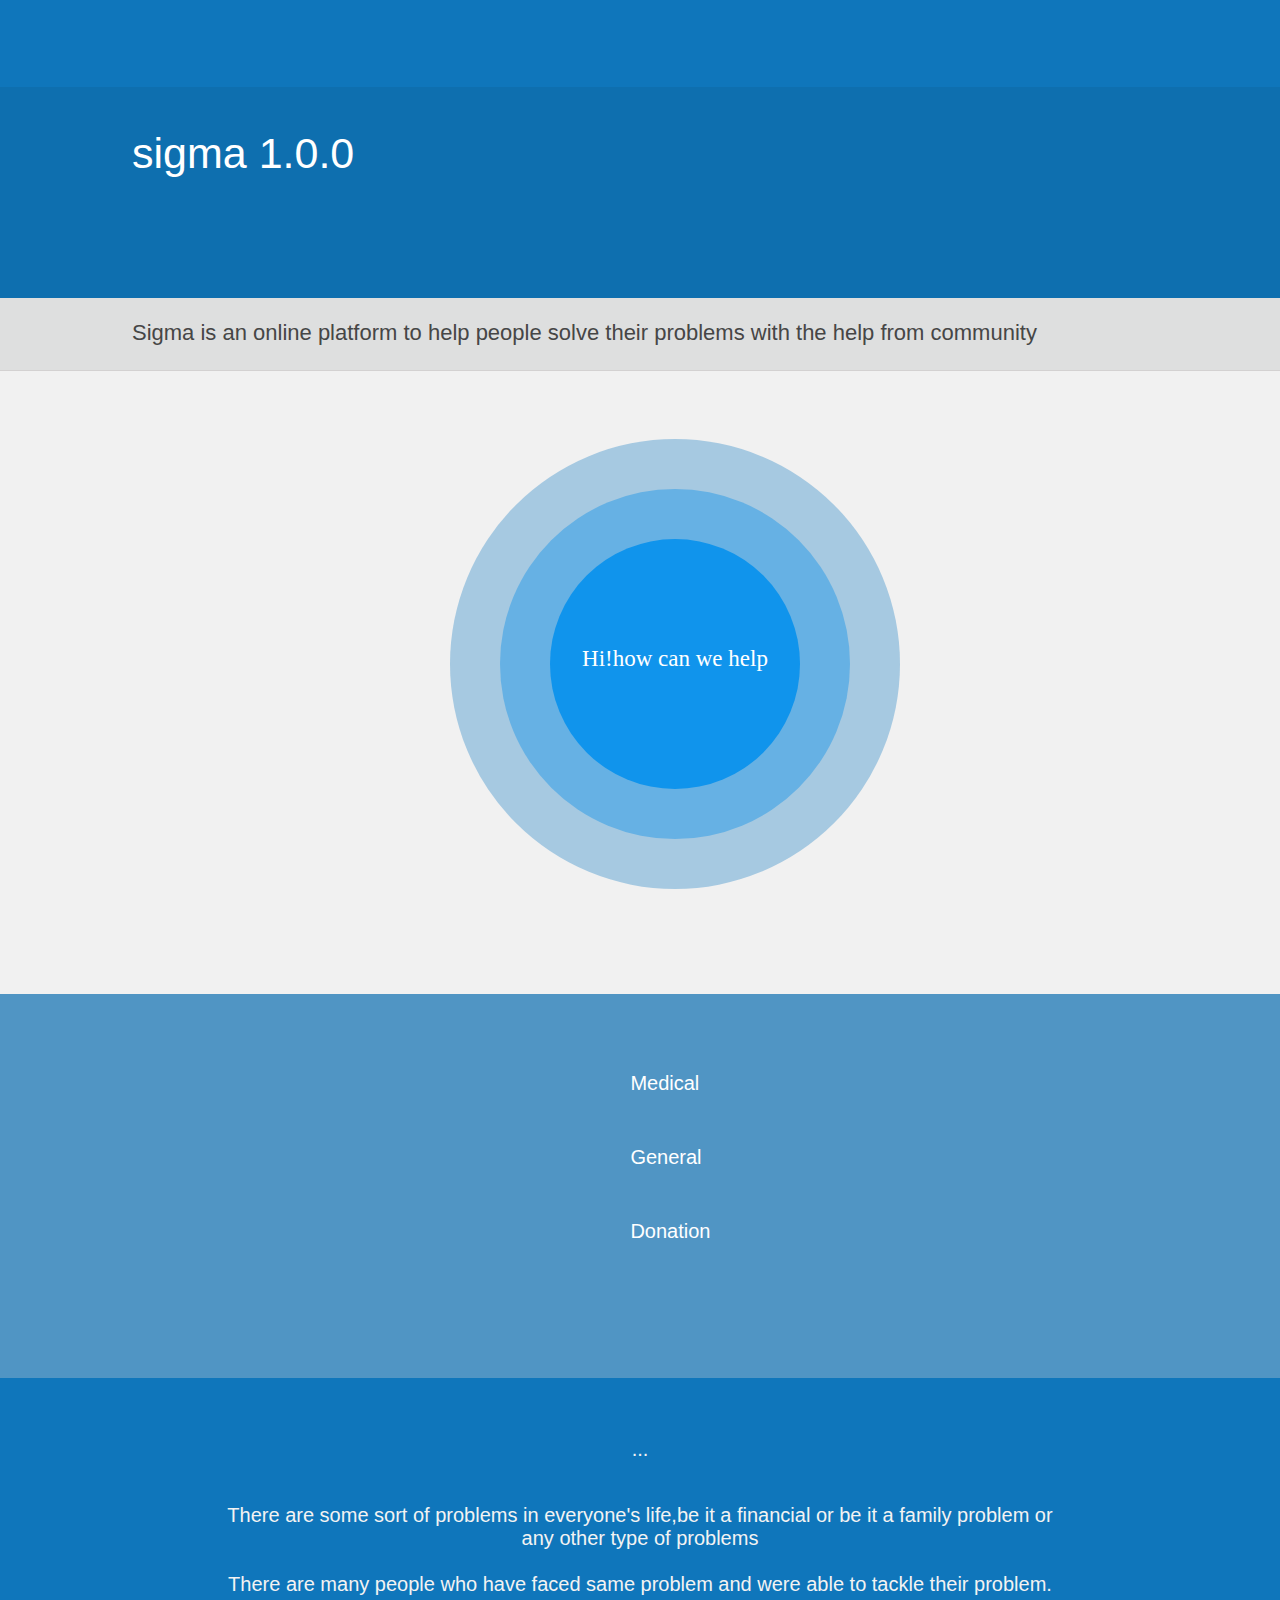
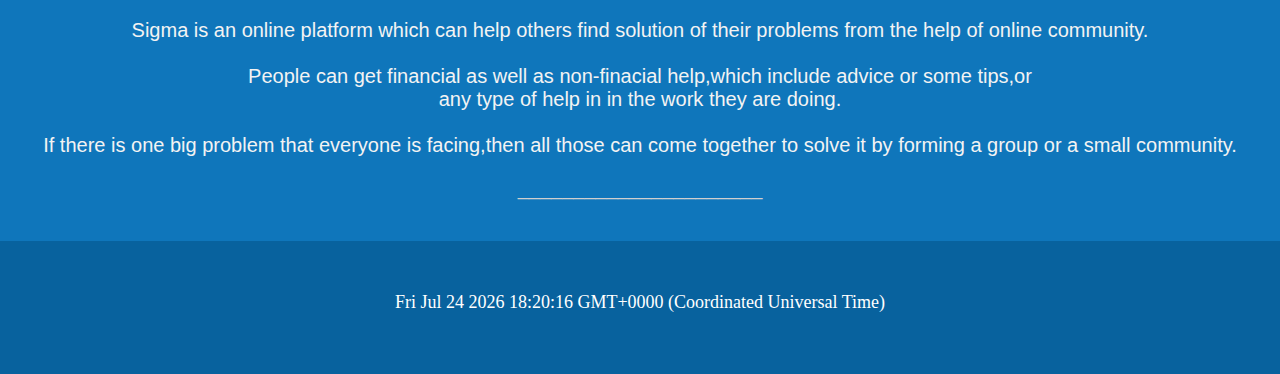
<file: Sigma/index.html>
<!DOCTYPE html>
<html>
<head>
   <title>Sigma</title>
   <link rel="stylesheet" href="style.css">
</head>
<body>
        <div id="navbar0"></div></br>
        <div id="navbar">sigma 1.0.0</div></br>
        <div id="navbar2">Sigma is an online platform to help people solve their problems with the help from community</div></br>
        <div id="outer-circle"></div>
        <div id="inner-circle"></div>
        <div id="innermost-circle">Hi!how can we help</div>
        <div id="box">

                        <li class="dropdown">
                                        <a href="javascript:void(0)" class="dropbtn">Medical</a>
                                        <div class="dropdown-content">
                                          <a href="medical-financial.html">Financial</a>
                                          <a href="medical-non-financial.html">Non-Financial</a>
                                        </div>
                        </li></br>

                        <li class="dropdown">
                                        <a href="javascript:void(0)" class="dropbtn">General</a>
                                        <div class="dropdown-content">
                                                <a href="general-financial.html">Financial</a>
                                                <a href="general-non-financial.html">Non-Financial</a>
                                        </div>
                        </li></br>
              

                        <li class="dropdown">
                                        <a href="javascript:void(0)" class="dropbtn">Donation</a>
                                        <div class="dropdown-content">
                                          <a href="soldier.html">Soldiers</a>
                                          <a href="policemen.html">Policemen</a>
                                          <a href="NGO.html">NGOs</a>
                                        </div>
                        </li></br>

        </div>
        </br></br></br></br></br></br></br></br></br></br></br></br></br>
        <div id="footer">
                <p>...</p>
        </br>There are some sort of problems in everyone's life,be it a financial or be it a family problem or </br>any other type of problems</br></br>
        There are many people who have faced same problem and were able to tackle their problem.</br>
        </br>Sigma is an online platform which can help others find solution of their problems from the help of online community.</br>
        </br> People can get financial as well as non-finacial help,which include advice or some tips,or </br>any type of help in in the work they are doing.</br>
</br>If there is one big problem that everyone is facing,then all those can come together to solve it by forming a group or a small community.</p>

                   <div id="footer3">
                   
                        <p>______________________</p>
                </div>
                
        </div>
        
        <div id="footer2">
                <p id="demo"></p>
                <script>
                document.getElementById("demo").innerHTML = Date();
                </script>
                
        </div>

</body>
</html>
</file>
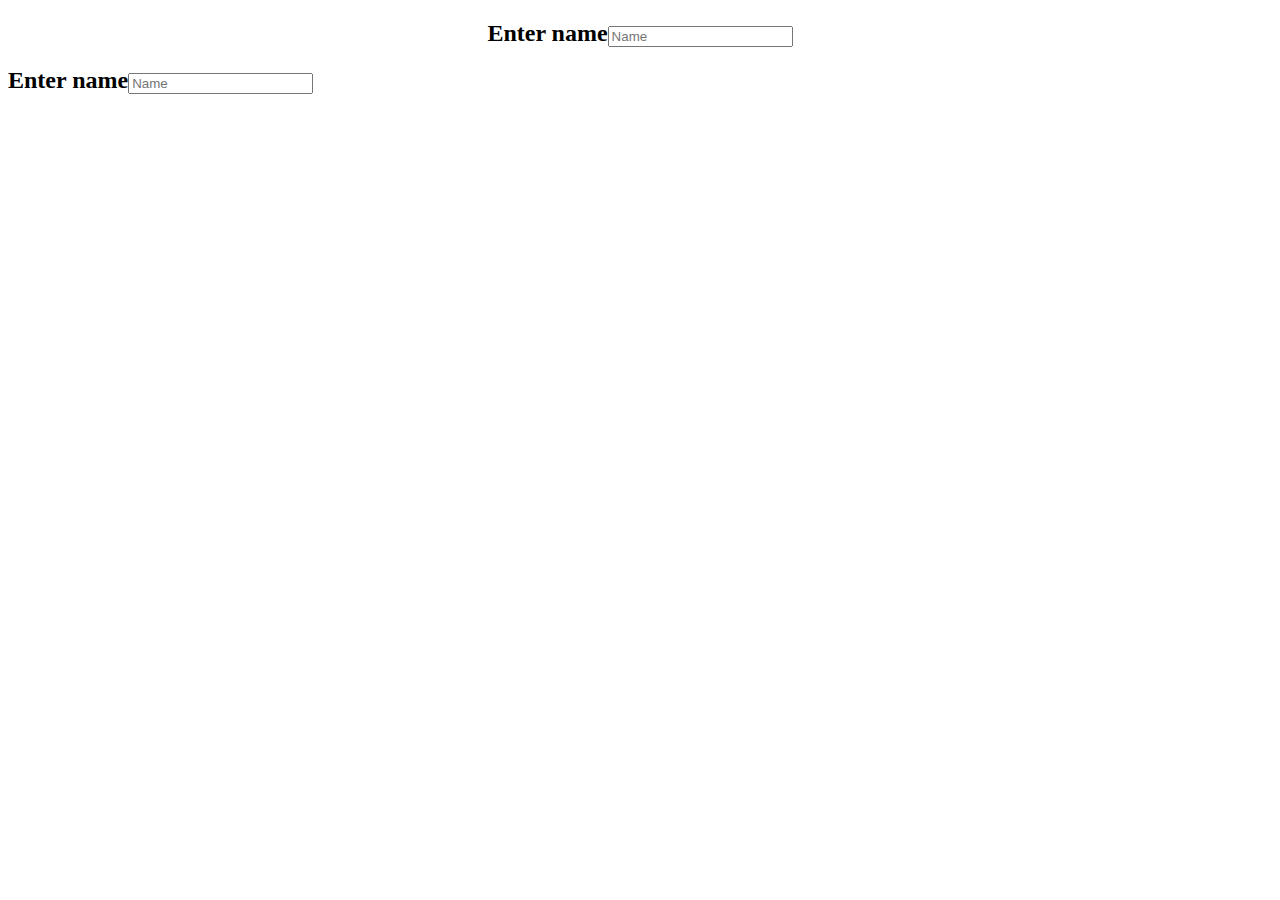
<file: Sigma/form.html>
<!DOCTYPE html>
<html>
<head>
	<title>Form</title>
</head>

<style>
.form_code {
	text-align: center;
}
</style>


<body>

	<div class="product__list__item">
				<form class="form_code"> 
						
						<h2>Enter name<input class="post_code" type="text" placeholder="Name"></h2>
		</div>

		<div class="product__list__item">
			<form class="form_code"> 
					
					<h2>Enter name<input class="post_code" type="text" placeholder="Name"></h2>
	</div>

</body>
</html>
</file>
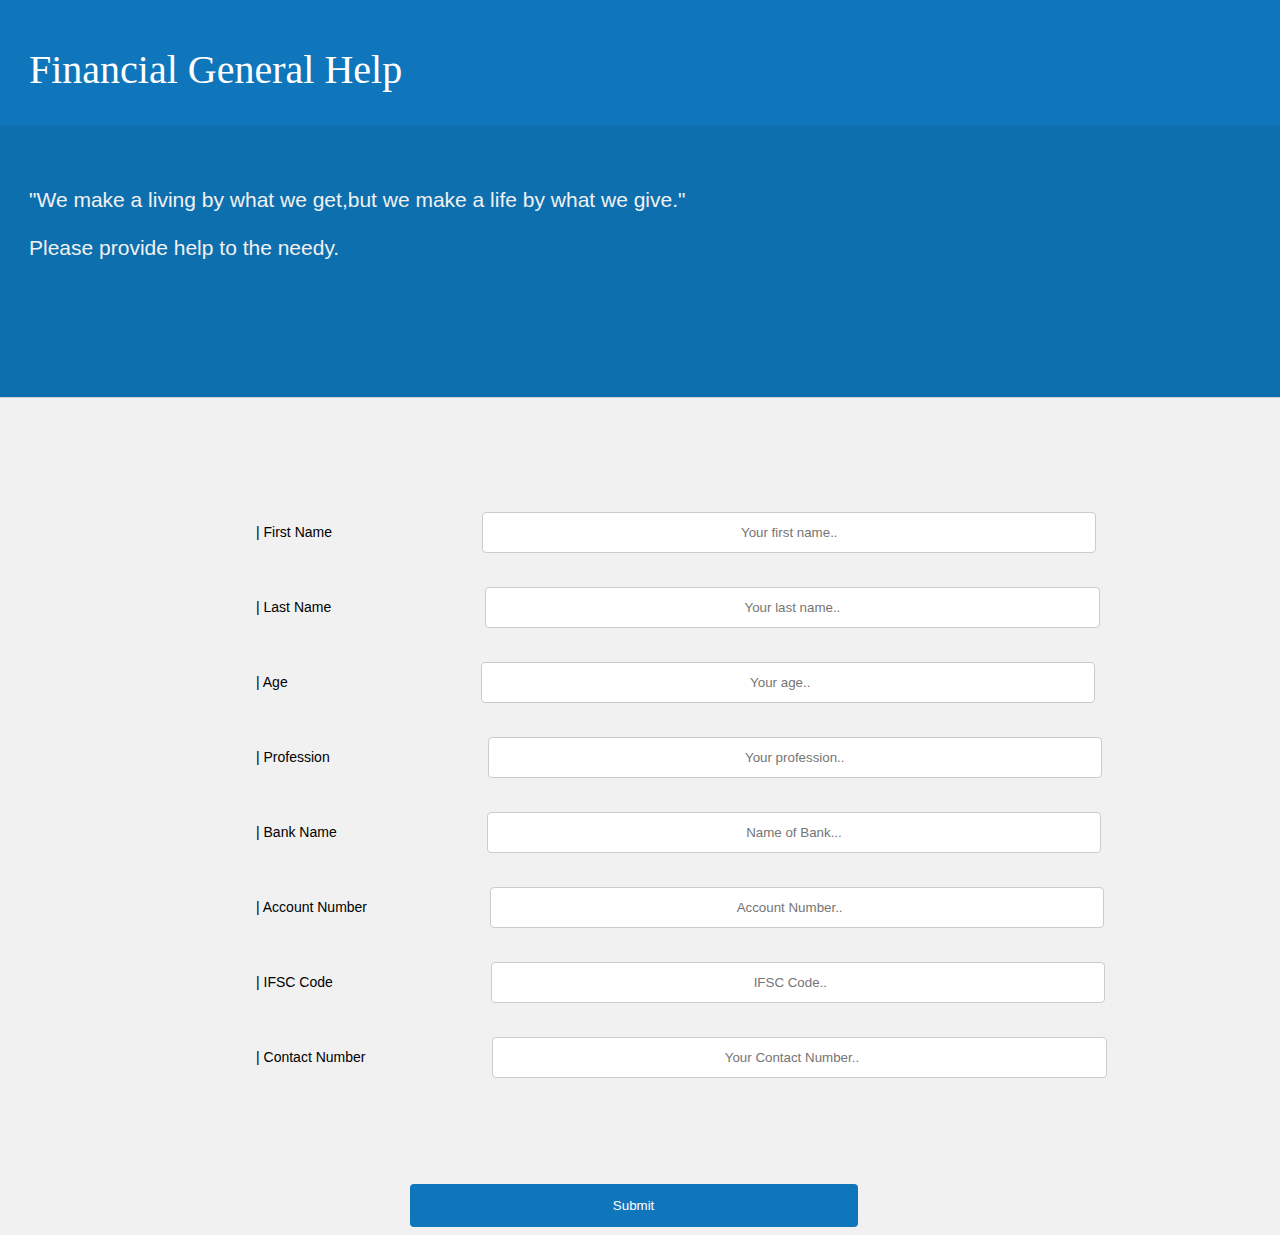
<file: Sigma/general-financial.html>
<!DOCTYPE html>
<html>
<head>
    <title>General | Financial | Sigma</title>
    <link rel="stylesheet" href="style2 financial.css">
</head>
<body>
    <div id="navbar0">
        <p>
            Financial General Help 
        </p>
    </div>
    <div id="navbar">
        <p>
            "We make a living by what we get,but we make a life by what we give."</br></br>
            Please provide help to the needy.
        </p>
    </div>

        <p>

        </p></br></br></br></br></br>


        <div id="about"><form>| First Name &nbsp&nbsp&nbsp&nbsp&nbsp&nbsp<input type="text" name="firstname" placeholder="Your first name.."></form></div></br>
        <div id="about"><form>| Last Name &nbsp&nbsp&nbsp&nbsp&nbsp&nbsp&nbsp<input type="text" name="lastname" placeholder="Your last name.."></form></div></br>
        <div id="about"><form>| Age &nbsp&nbsp&nbsp&nbsp&nbsp&nbsp&nbsp&nbsp&nbsp&nbsp&nbsp&nbsp&nbsp&nbsp&nbsp&nbsp&nbsp<input type="number" name="age" placeholder="Your age.."></form></div></br>
        <div id="about"><form>| Profession &nbsp&nbsp&nbsp&nbsp&nbsp&nbsp&nbsp&nbsp<input type="text" name="profession" placeholder="Your profession.."></form></div></br>
        <div id="about"><form>| Bank Name &nbsp&nbsp&nbsp&nbsp&nbsp&nbsp<input type="text" name="bank" placeholder="Name of Bank..."></form></div></br>
        <div id="about"><form>| Account Number<input type="number" name="Account Number" placeholder="Account Number.."></form></div></br>
        <div id="about"><form>| IFSC Code &nbsp&nbsp&nbsp&nbsp&nbsp&nbsp&nbsp&nbsp<input  type="number" name="IFSCCode" placeholder="IFSC Code.."></form></div></br>
        <div id="about"><form>| Contact Number&nbsp<input name="Number" type="number" placeholder="Your Contact Number.."></form></div></br>


    </br></br></br></br><input type="submit" value="Submit">

    
    
</body>
</html>
</file>
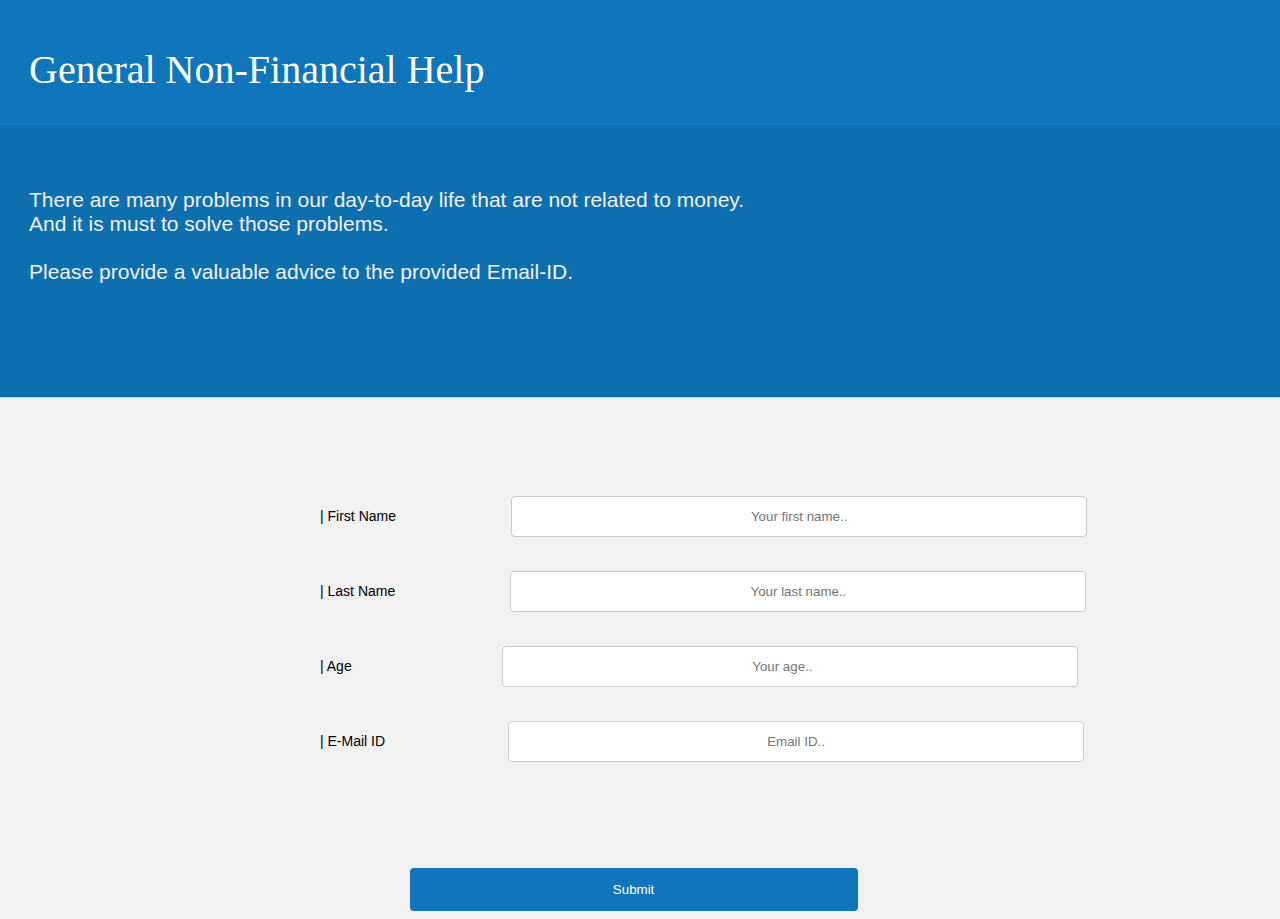
<file: Sigma/general-non-financial.html>
<!DOCTYPE html>
<html>
<head>
    <title>General | Non-Financial | Sigma</title>
    <link rel="stylesheet" href="style2.css">
</head>
<body>
    <div id="navbar0">
        <p>
           General Non-Financial Help 
        </p>
    </div>
    <div id="navbar">
        <p>There are many problems in our day-to-day life that are not related to money.</br>And it is must to solve those problems.</br></br>Please provide a valuable advice to the 
        provided Email-ID.</p>
    </div></br></br></br></br></br>


    <div id="about"><form>| First Name<input type="text" name="firstname" placeholder="Your first name.."></form></div></br>
    <div id="about"><form>| Last Name<input type="text" name="lastname" placeholder="Your last name.."></form></div></br>
    <div id="about"><form>| Age &nbsp&nbsp&nbsp&nbsp&nbsp&nbsp&nbsp&nbsp<input type="number" name="age" placeholder="Your age.."></form></div></br>
    <div id="about"><form>| E-Mail ID &nbsp<input type="text" name="id" placeholder="Email ID.."></form></div></br>
    
    
      
        

       
</br></br></br></br><input type="submit" value="Submit">
</body>
</html>
</file>
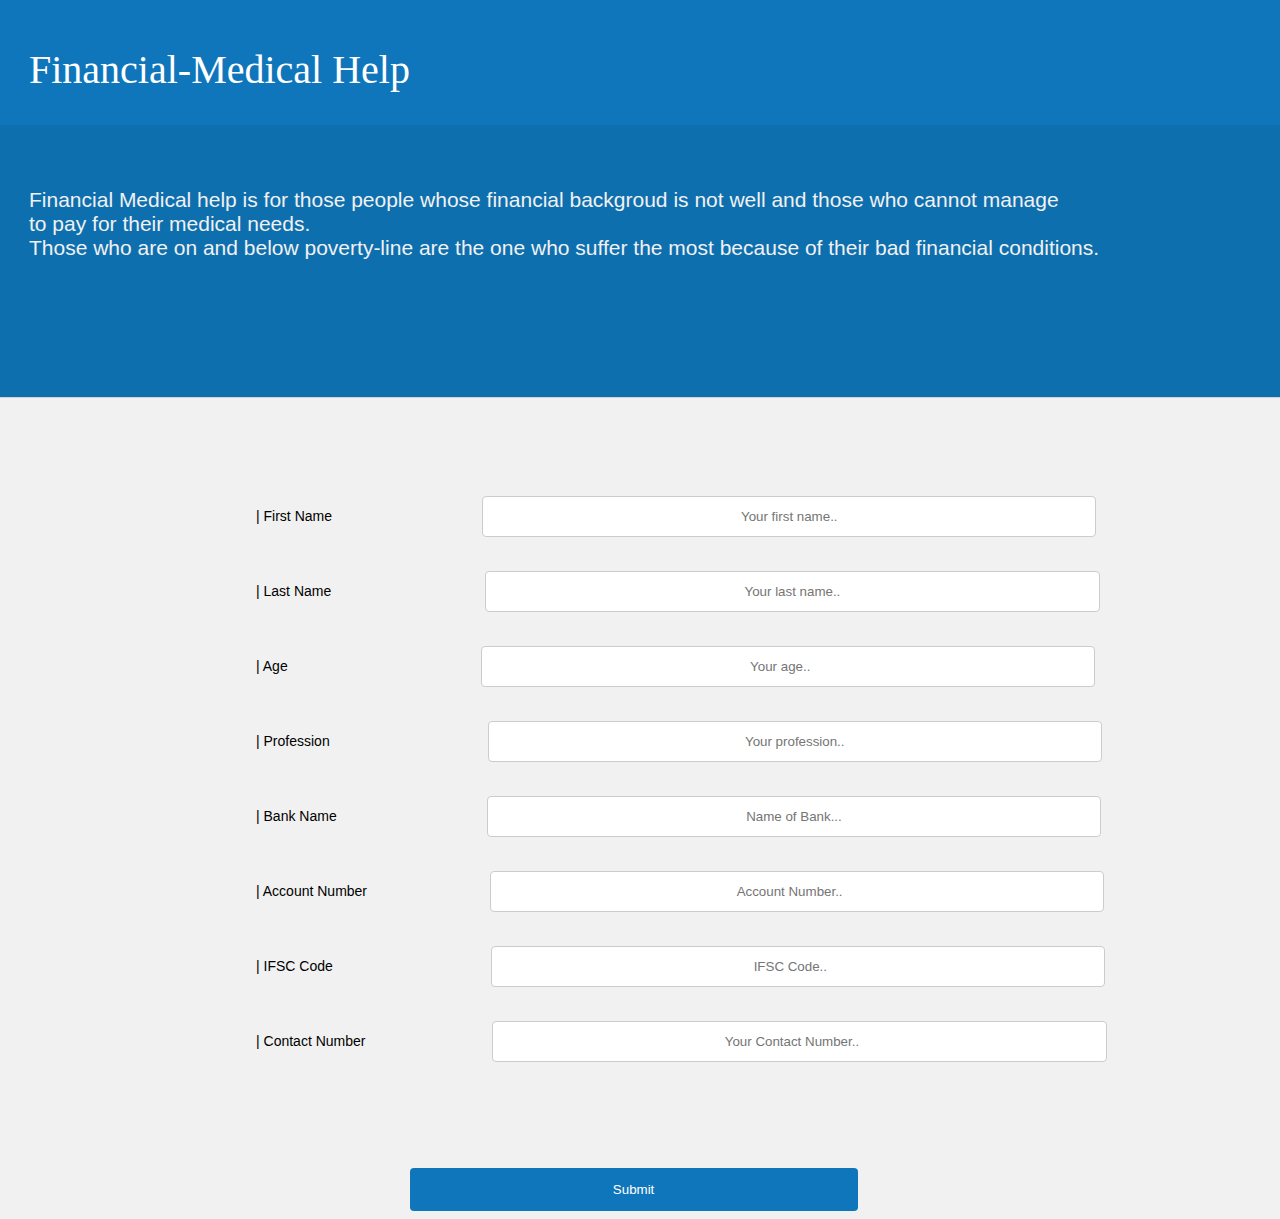
<file: Sigma/medical-financial.html>
<!DOCTYPE html>
<html>
<head>
    <title>Medical | Financial | Sigma</title>
    <link rel="stylesheet" href="style2 financial.css">
</head>
<body>
    <div id="navbar0">
        <p>
            Financial-Medical Help 
        </p>
    </div>
    <div id="navbar">
        
        <p>
            Financial Medical help is for those people whose financial backgroud is not well and those who cannot manage </br>to pay for their medical needs.</br>
            Those who are on and below poverty-line are the one who suffer the most because of their bad financial conditions.
        </p></div></br></br></br></br></br>


        <div id="about"><form>| First Name &nbsp&nbsp&nbsp&nbsp&nbsp&nbsp<input type="text" name="firstname" placeholder="Your first name.."></form></div></br>
        <div id="about"><form>| Last Name &nbsp&nbsp&nbsp&nbsp&nbsp&nbsp&nbsp<input type="text" name="lastname" placeholder="Your last name.."></form></div></br>
        <div id="about"><form>| Age &nbsp&nbsp&nbsp&nbsp&nbsp&nbsp&nbsp&nbsp&nbsp&nbsp&nbsp&nbsp&nbsp&nbsp&nbsp&nbsp&nbsp<input type="number" name="age" placeholder="Your age.."></form></div></br>
        <div id="about"><form>| Profession &nbsp&nbsp&nbsp&nbsp&nbsp&nbsp&nbsp&nbsp<input type="text" name="profession" placeholder="Your profession.."></form></div></br>
        <div id="about"><form>| Bank Name &nbsp&nbsp&nbsp&nbsp&nbsp&nbsp<input type="text" name="bank" placeholder="Name of Bank..."></form></div></br>
        <div id="about"><form>| Account Number<input type="number" name="Account Number" placeholder="Account Number.."></form></div></br>
        <div id="about"><form>| IFSC Code &nbsp&nbsp&nbsp&nbsp&nbsp&nbsp&nbsp&nbsp<input  type="number" name="IFSCCode" placeholder="IFSC Code.."></form></div></br>
        <div id="about"><form>| Contact Number&nbsp<input name="Number" type="number" placeholder="Your Contact Number.."></form></div></br>


    </br></br></br></br><input type="submit" value="Submit">
</body>
</html>
    


    



    
   
    
</body>
</html>
</file>
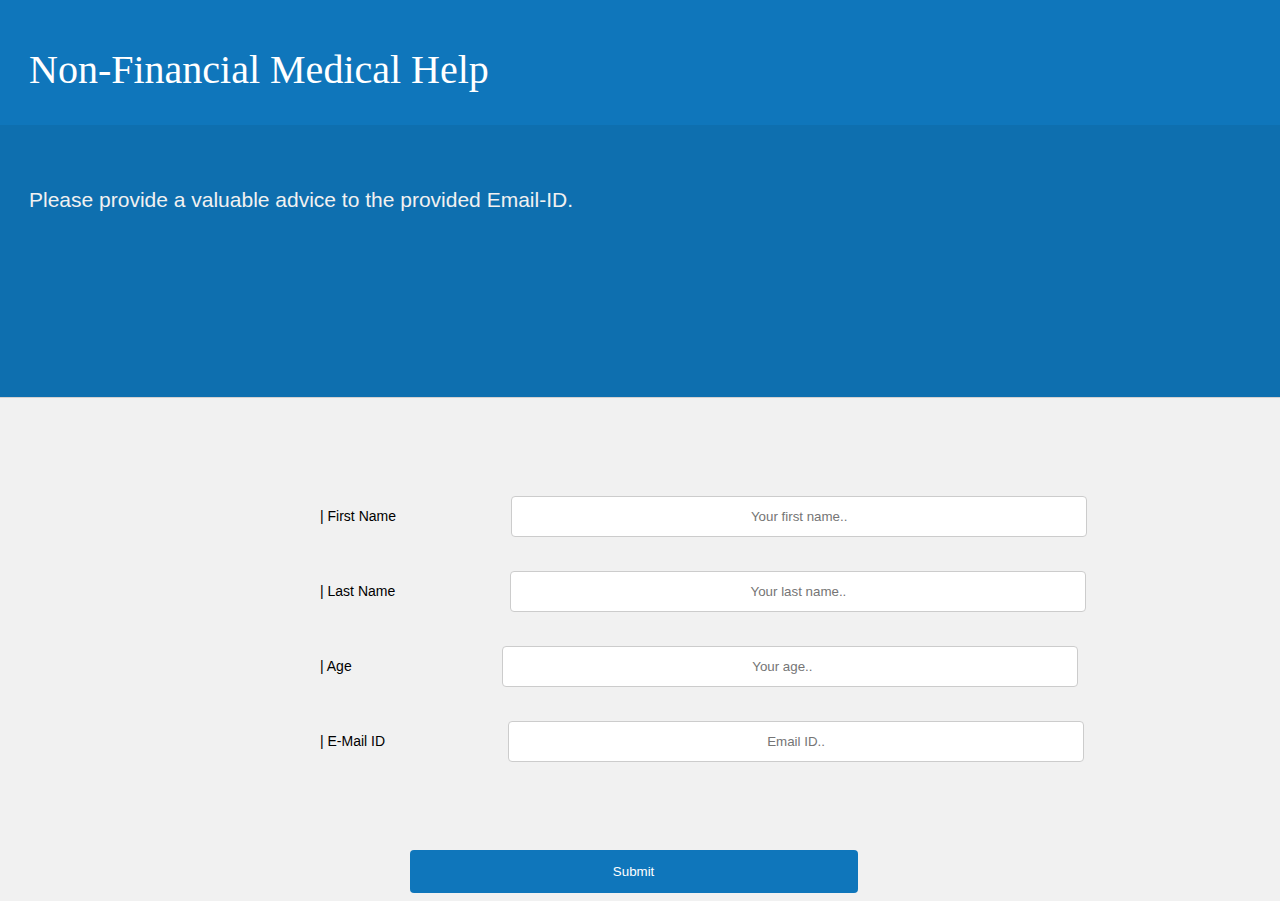
<file: Sigma/medical-non-financial.html>
<!DOCTYPE html>
<html>
<head>
    <title>Medical | Non-Financial | Sigma</title>
    <link rel="stylesheet" href="style2.css">
</head>
<body>
    <div id="navbar0">
        <p>
           Non-Financial Medical Help 
        </p>
    </div>
    <div id="navbar">
        <p>
            Please provide a valuable advice to the 
        provided Email-ID.
        </p>
    </div></br></br></br></br></br>


    <div id="about"><form>| First Name<input type="text" name="firstname" placeholder="Your first name.."></form></div></br>
    <div id="about"><form>| Last Name<input type="text" name="lastname" placeholder="Your last name.."></form></div></br>
    <div id="about"><form>| Age &nbsp&nbsp&nbsp&nbsp&nbsp&nbsp&nbsp&nbsp<input type="number" name="age" placeholder="Your age.."></form></div></br>
    <div id="about"><form>| E-Mail ID &nbsp<input type="text" name="id" placeholder="Email ID.."></form></div></br>

       
</br></br></br><input type="submit" value="Submit">
</body>
</html>
</file>
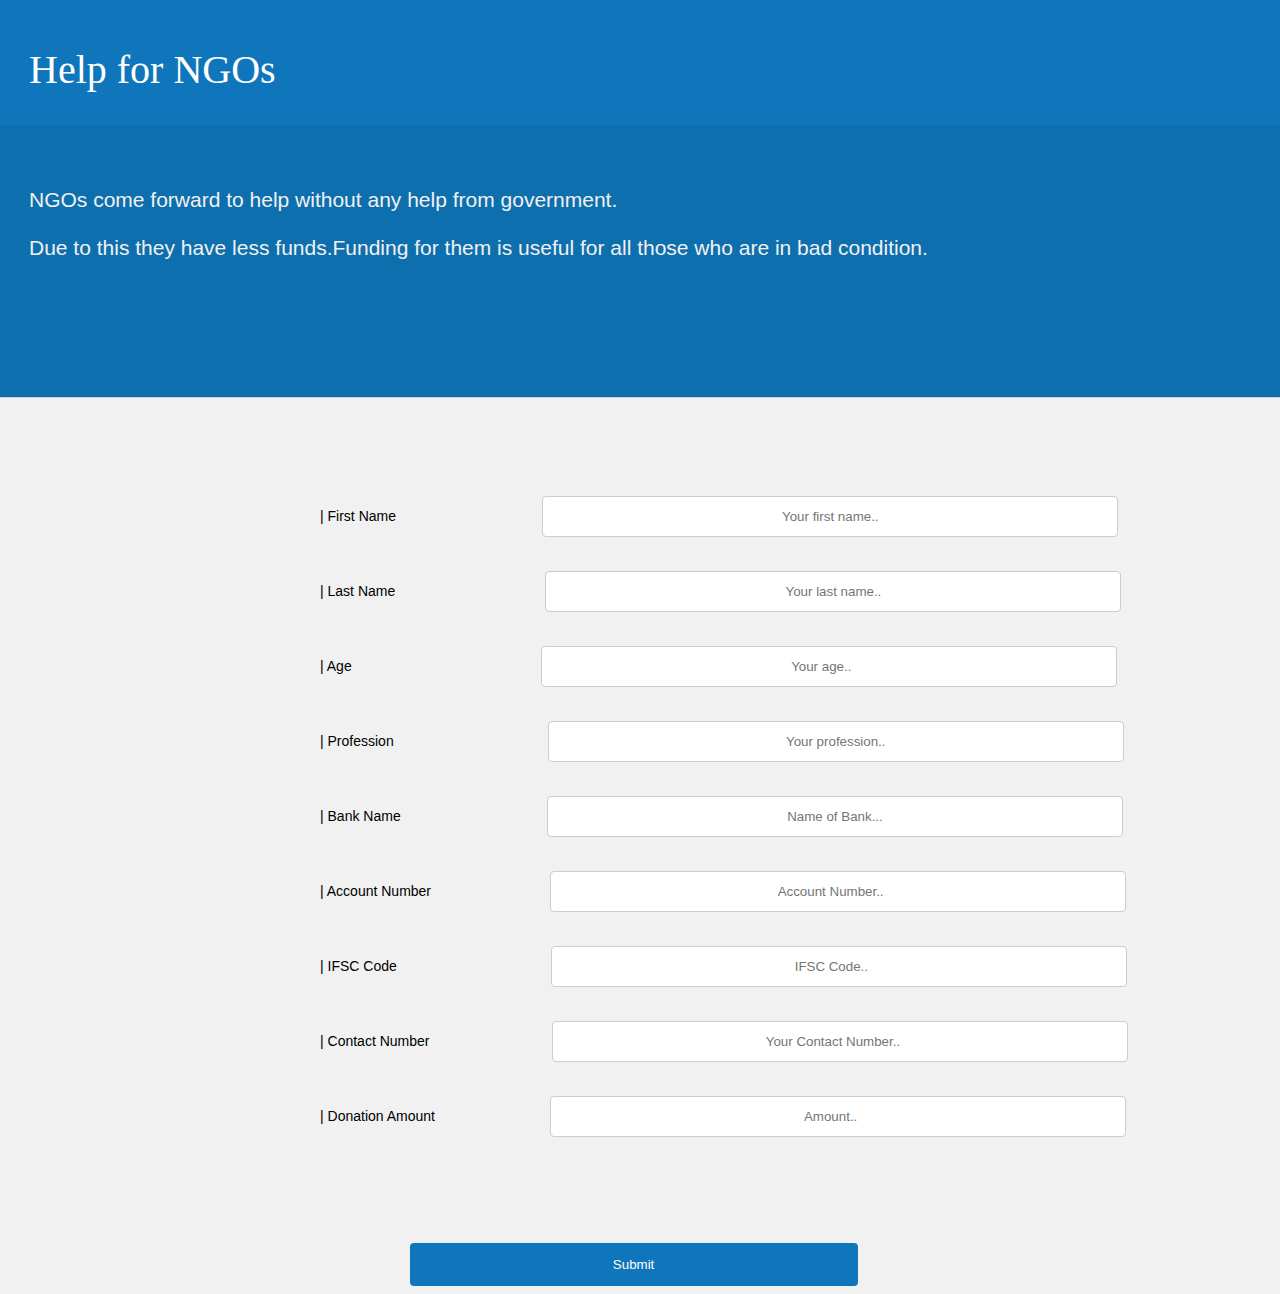
<file: Sigma/NGO.html>
<!DOCTYPE html>
<html>
<head>
    <title>NGOs | Sigma</title>
    <link rel="stylesheet" href="style2.css">
</head>
<body>
    <div id="navbar0">
        <p>
            Help for NGOs  
        </p>
    </div>
    <div id="navbar">
        <p>
            NGOs come forward to help without any help from government.</br></br>
            Due to this they have less funds.Funding for them is useful for all those who are in bad condition.
        </p>
    </div></br></br></br></br></br>


    <div id="about"><form>| First Name &nbsp&nbsp&nbsp&nbsp&nbsp&nbsp&nbsp<input type="text" name="firstname" placeholder="Your first name.."></form></div></br>
    <div id="about"><form>| Last Name &nbsp&nbsp&nbsp&nbsp&nbsp&nbsp&nbsp&nbsp<input type="text" name="lastname" placeholder="Your last name.."></form></div></br>
    <div id="about"><form>| Age &nbsp&nbsp&nbsp&nbsp&nbsp&nbsp&nbsp&nbsp&nbsp&nbsp&nbsp&nbsp&nbsp&nbsp&nbsp&nbsp&nbsp&nbsp<input type="number" name="age" placeholder="Your age.."></form></div></br>
    <div id="about"><form>| Profession &nbsp&nbsp&nbsp&nbsp&nbsp&nbsp&nbsp&nbsp&nbsp<input type="text" name="profession" placeholder="Your profession.."></form></div></br>
    <div id="about"><form>| Bank Name &nbsp&nbsp&nbsp&nbsp&nbsp&nbsp&nbsp<input type="text" name="bank" placeholder="Name of Bank..."></form></div></br>
    <div id="about"><form>| Account Number&nbsp<input type="number" name="Account Number" placeholder="Account Number.."></form></div></br>
    <div id="about"><form>| IFSC Code &nbsp&nbsp&nbsp&nbsp&nbsp&nbsp&nbsp&nbsp&nbsp<input  type="number" name="IFSCCode" placeholder="IFSC Code.."></form></div></br>
    <div id="about"><form>| Contact Number &nbsp<input name="Number" type="number" placeholder="Your Contact Number.."></form></div></br>
    <div id="about"><form>| Donation Amount<input name="Number" type="number" placeholder="Amount.."></form></div></br>


</br></br></br></br><input type="submit" value="Submit">


       
    
</body>
</html>
</file>
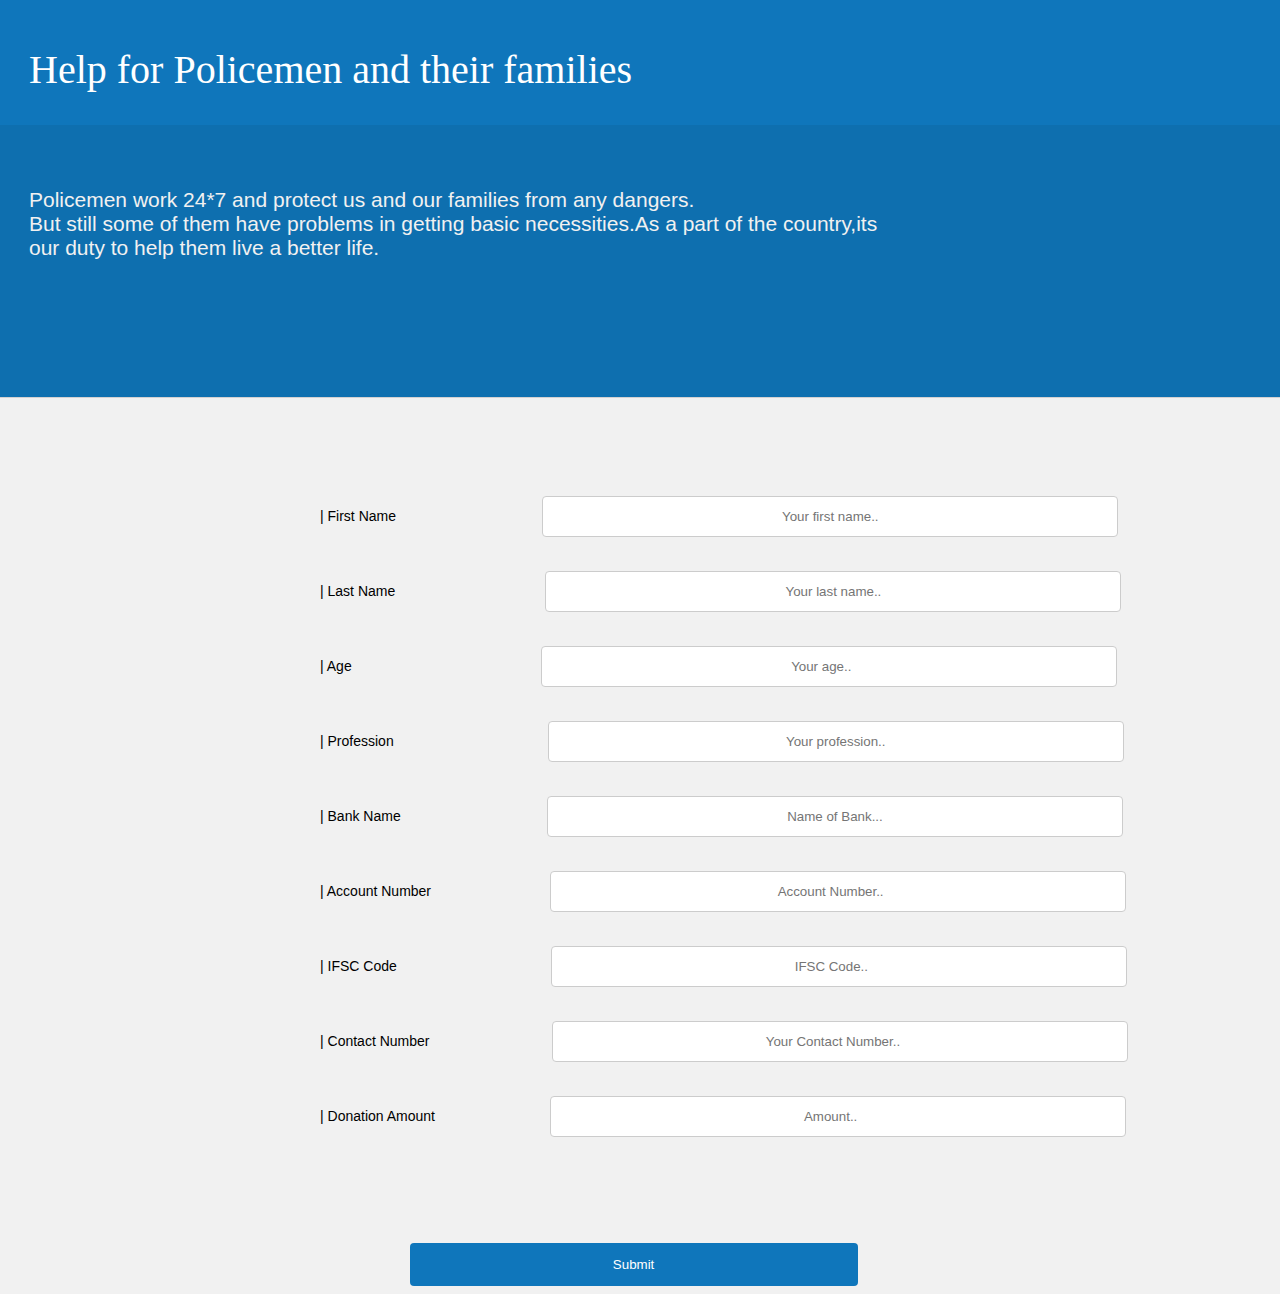
<file: Sigma/policemen.html>
<!DOCTYPE html>
<html>
<head>
    <title>Policemen | Sigma</title>
    <link rel="stylesheet" href="style2.css">
</head>
<body>
    <div id="navbar0">
        <p>
            Help for Policemen and their families
        </p>
    </div>
    <div id="navbar">

        <p>
            Policemen work 24*7 and protect us and our families from any dangers.</br>
            But still some of them have problems in getting basic necessities.As a part of the country,its</br> our duty to help them live a better life.
        </p>
    </div></br></br></br></br></br>


    <div id="about"><form>| First Name &nbsp&nbsp&nbsp&nbsp&nbsp&nbsp&nbsp<input type="text" name="firstname" placeholder="Your first name.."></form></div></br>
    <div id="about"><form>| Last Name &nbsp&nbsp&nbsp&nbsp&nbsp&nbsp&nbsp&nbsp<input type="text" name="lastname" placeholder="Your last name.."></form></div></br>
    <div id="about"><form>| Age &nbsp&nbsp&nbsp&nbsp&nbsp&nbsp&nbsp&nbsp&nbsp&nbsp&nbsp&nbsp&nbsp&nbsp&nbsp&nbsp&nbsp&nbsp<input type="number" name="age" placeholder="Your age.."></form></div></br>
    <div id="about"><form>| Profession &nbsp&nbsp&nbsp&nbsp&nbsp&nbsp&nbsp&nbsp&nbsp<input type="text" name="profession" placeholder="Your profession.."></form></div></br>
    <div id="about"><form>| Bank Name &nbsp&nbsp&nbsp&nbsp&nbsp&nbsp&nbsp<input type="text" name="bank" placeholder="Name of Bank..."></form></div></br>
    <div id="about"><form>| Account Number&nbsp<input type="number" name="Account Number" placeholder="Account Number.."></form></div></br>
    <div id="about"><form>| IFSC Code &nbsp&nbsp&nbsp&nbsp&nbsp&nbsp&nbsp&nbsp&nbsp<input  type="number" name="IFSCCode" placeholder="IFSC Code.."></form></div></br>
    <div id="about"><form>| Contact Number &nbsp<input name="Number" type="number" placeholder="Your Contact Number.."></form></div></br>
    <div id="about"><form>| Donation Amount<input name="Number" type="number" placeholder="Amount.."></form></div></br>


</br></br></br></br><input type="submit" value="Submit">


        

    
    
</body>
</html>
</file>
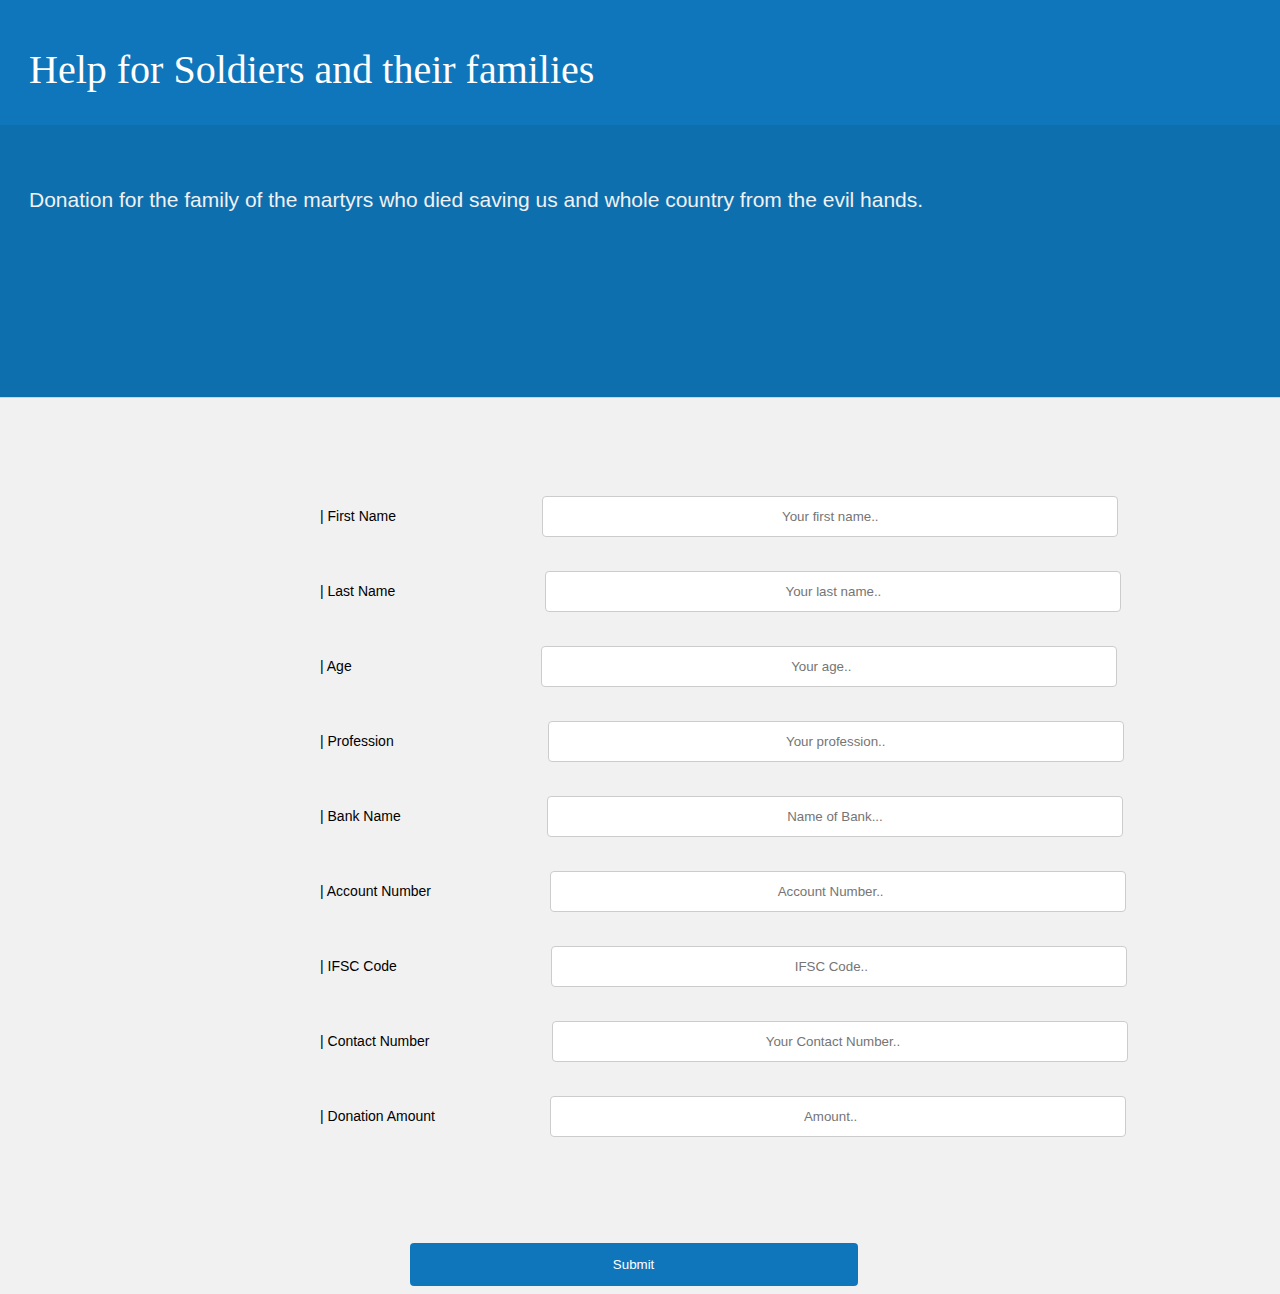
<file: Sigma/soldier.html>
<!DOCTYPE html>
<html>
<head>
    <title>Soldiers | Sigma</title>
    <link rel="stylesheet" href="style2.css">
</head>
<body>
    <div id="navbar0">
        <p>
            Help for Soldiers and their families 
        </p>
    </div>
    <div id="navbar">
        <p>
            Donation for the family of the martyrs who died saving us and whole country from the evil hands.</br>
            
        </p>
    </div>

        

    </br></br></br></br></br>


    <div id="about"><form>| First Name &nbsp&nbsp&nbsp&nbsp&nbsp&nbsp&nbsp<input type="text" name="firstname" placeholder="Your first name.."></form></div></br>
    <div id="about"><form>| Last Name &nbsp&nbsp&nbsp&nbsp&nbsp&nbsp&nbsp&nbsp<input type="text" name="lastname" placeholder="Your last name.."></form></div></br>
    <div id="about"><form>| Age &nbsp&nbsp&nbsp&nbsp&nbsp&nbsp&nbsp&nbsp&nbsp&nbsp&nbsp&nbsp&nbsp&nbsp&nbsp&nbsp&nbsp&nbsp<input type="number" name="age" placeholder="Your age.."></form></div></br>
    <div id="about"><form>| Profession &nbsp&nbsp&nbsp&nbsp&nbsp&nbsp&nbsp&nbsp&nbsp<input type="text" name="profession" placeholder="Your profession.."></form></div></br>
    <div id="about"><form>| Bank Name &nbsp&nbsp&nbsp&nbsp&nbsp&nbsp&nbsp<input type="text" name="bank" placeholder="Name of Bank..."></form></div></br>
    <div id="about"><form>| Account Number&nbsp<input type="number" name="Account Number" placeholder="Account Number.."></form></div></br>
    <div id="about"><form>| IFSC Code &nbsp&nbsp&nbsp&nbsp&nbsp&nbsp&nbsp&nbsp&nbsp<input  type="number" name="IFSCCode" placeholder="IFSC Code.."></form></div></br>
    <div id="about"><form>| Contact Number &nbsp<input name="Number" type="number" placeholder="Your Contact Number.."></form></div></br>
    <div id="about"><form>| Donation Amount<input name="Number" type="number" placeholder="Amount.."></form></div></br>


</br></br></br></br><input type="submit" value="Submit">

    
</body>
</html>
</file>
<file: Sigma/style.css>
body{
    background-color: #F1F1F1;
    margin: 0%;
    padding: 0%;
}

#navbar0 {
    height: 88px;
    background: rgb(15, 118, 187);
    text-align: left;
    color: white;
    font-size: 20px;
    font-family: Verdana;  
    margin-top: 0px;
    padding-left: 9px;
    border-bottom: 0.5px solid rgb(192, 191, 191);
    
}

#navbar {
    height: 170px;
    background: rgb(14, 111, 175);
    text-align: left;
    color: white;
    font-family: Source Sans Pro, Helvetica, Arial, sans-serif;  
    padding-top: 42px;
    padding-left: 132px;
    margin-top: -20px;
    font-size: 43px;
    font-weight: 523;
    border-bottom: 0.5px solid rgb(211, 209, 209);

    
}

#navbar2 {
    height: 50px;
    background: #DEDFDF;
    text-align: left;
    color: rgb(70, 70, 70);
    font-size: 22px;
    font-family: Source Sans Pro, Helvetica, Arial, sans-serif;  
    margin-top: -20px;
    padding-top: 22px;
    padding-left: 132px;
    border-bottom: 0.5px solid rgb(211, 209, 209);
}

#outer-circle {
    background: #A6C9E1;
    border-radius: 50%;
    height: 450px;
    width: 450px;
    margin: 50px 450px;
    position: relative;
  }
  
#inner-circle {
    background: #66B1E4;
    border-radius: 50%;
    height: 350px;
    width: 350px;
    margin-top: -450px;
    margin-left: 500px;
    position: relative;
  }

#innermost-circle{
    background: #1094EC;
    border-radius: 50%;
    height: 250px;
    width: 250px;
    margin-top: -300px;
    margin-left: 550px;
    position: relative;
    text-align: center;
    line-height: 240px;
    font-family: Verdana;
    color: white;
    font-size: 23px;
  }

#box{
    height: 320px;
    width: 52%;
    border-radius: 0px;
    background: rgb(80, 149, 196);
    margin-top: 205px;
    margin-left: 0px;
    position: relative;
    text-align: left;
    margin-bottom: -235px;
    padding-left: 48%;
    font-size: 20px;
    padding-top: 5%;
}


#footer{
    height: 440px;
    background: rgb(15, 118, 187);
    width: 100%;
    color: rgb(243, 243, 243);
    font-family: Sans Pro, Helvetica, Arial, sans-serif; 
    border-bottom: 0.5px solid rgb(211, 209, 209);
    border-top: 0.5px solid rgb(211, 209, 209);
    text-align: center;
    padding-top: 40px;
    font-size: 20px;
    font-style: inherit;
}




#footer2{
    height: 100px;
    background: rgb(8, 98, 158);
    text-align: center;
    color: white;
    font-family: Verdana;
    font-style: condensed;
    padding-top: 33px;
    font-size: 18px;
    position: relative;
    margin-top: -18px;
}


#footer3{
    color: rgb(207, 207, 207);
    text-align: center;
}







 .dropbtn {
    display: inline-block;
    color: white;
    text-align: center;
    padding: 14px 16px;
    text-decoration: none;
    font-family: Sans Pro, Helvetica, Arial, sans-serif;
}

li a:hover, .dropdown:hover .dropbtn {
    background-color: rgb(15, 118, 187);
}

li.dropdown {
    display: block;
}

.dropdown-content {
    display: none;
    position: absolute;
    background-color: #f9f9f9;
    min-width: 60px;
    
    
}

.dropdown-content a {
    color: black;
    padding: 12px 16px;
    text-decoration: none;
    display: block;
    text-align: center;
    font-family: Sans Pro, Helvetica, Arial, sans-serif;
}



.dropdown:hover .dropdown-content {
    display: block;
}
</file>
<file: Sigma/style2 financial.css>
body{
    background-color: #F1F1F1;
    margin: 0%;

}

#navbar0 {
    height: 138px;
    background: rgb(15, 118, 187);
    text-align: left;
    color: white;
    font-size: 40px;
    font-family: Verdana;  
    margin-top: 0px;
    padding-top: 6px;
    padding-left: 29px;
    border-bottom: 0.5px solid rgb(192, 191, 191);
    
}

#navbar {
    height: 230px;
    background: rgb(14, 111, 175);
    text-align: left;
    color: rgb(241, 241, 241);
    font-family: Verdana, Geneva, Tahoma, sans-serif;  
    padding-top: 42px;
    padding-left: 29px;
    margin-top: -20px;
    font-size: 21px;
    font-weight: 400;
    border-bottom: 0.5px solid rgb(211, 209, 209);

    
}

input[type=text], select {
    width: 60%;
    padding: 12px 20px;
    margin: 8px 0;
    display: inline-block;
    border: 1px solid #ccc;
    border-radius: 4px;
    box-sizing: border-box;
    margin-left: 12%;
    text-align: center;
}

input[type=number], select {
    width: 60%;
    padding: 12px 20px;
    margin: 8px 0;
    display: inline-block;
    border: 1px solid #ccc;
    border-radius: 4px;
    box-sizing: border-box;
    margin-left: 12%;
    text-align: center;
}

input[type=submit] {
    width: 35%;
    background-color: rgb(15, 118, 187);
    color: white;
    padding: 14px 20px;
    margin: 8px 0;
    border: none;
    border-radius: 4px;
    cursor: pointer;
    margin-left: 32%;
}

input[type=submit]:hover {
    background-color: rgb(15, 90, 139);
}

#about{
    text-align: left;
    padding-left: 20%;
    font-family: Verdana, Geneva, Tahoma, sans-serif;
    font-size: 14px;
}
</file>
<file: Sigma/style2.css>
body{
    background-color: #F1F1F1;
    margin: 0%;

}

#navbar0 {
    height: 138px;
    background: rgb(15, 118, 187);
    text-align: left;
    color: white;
    font-size: 40px;
    font-family: Verdana;  
    margin-top: 0px;
    padding-top: 6px;
    padding-left: 29px;
    border-bottom: 0.5px solid rgb(192, 191, 191);
    
}

#navbar {
    height: 230px;
    background: rgb(14, 111, 175);
    text-align: left;
    color: rgb(241, 241, 241);
    font-family: Verdana, Geneva, Tahoma, sans-serif;  
    padding-top: 42px;
    padding-left: 29px;
    margin-top: -20px;
    font-size: 21px;
    font-weight: 400;
    border-bottom: 0.5px solid rgb(211, 209, 209);    
}


input[type=text], select {
    width: 60%;
    padding: 12px 20px;
    margin: 8px 0;
    display: inline-block;
    border: 1px solid #ccc;
    border-radius: 4px;
    box-sizing: border-box;
    margin-left: 12%;
    text-align: center;
}

input[type=number], select {
    width: 60%;
    padding: 12px 20px;
    margin: 8px 0;
    display: inline-block;
    border: 1px solid #ccc;
    border-radius: 4px;
    box-sizing: border-box;
    margin-left: 12%;
    text-align: center;
}

input[type=submit] {
    width: 35%;
    background-color: rgb(15, 118, 187);
    color: white;
    padding: 14px 20px;
    margin: 8px 0;
    border: none;
    border-radius: 4px;
    cursor: pointer;
    margin-left: 32%;
}

input[type=submit]:hover {
    background-color: rgb(15, 90, 139);
}

#about{
    text-align: left;
    padding-left: 25%;
    font-family: Verdana, Geneva, Tahoma, sans-serif;
    font-size: 14px;
}
</file>
